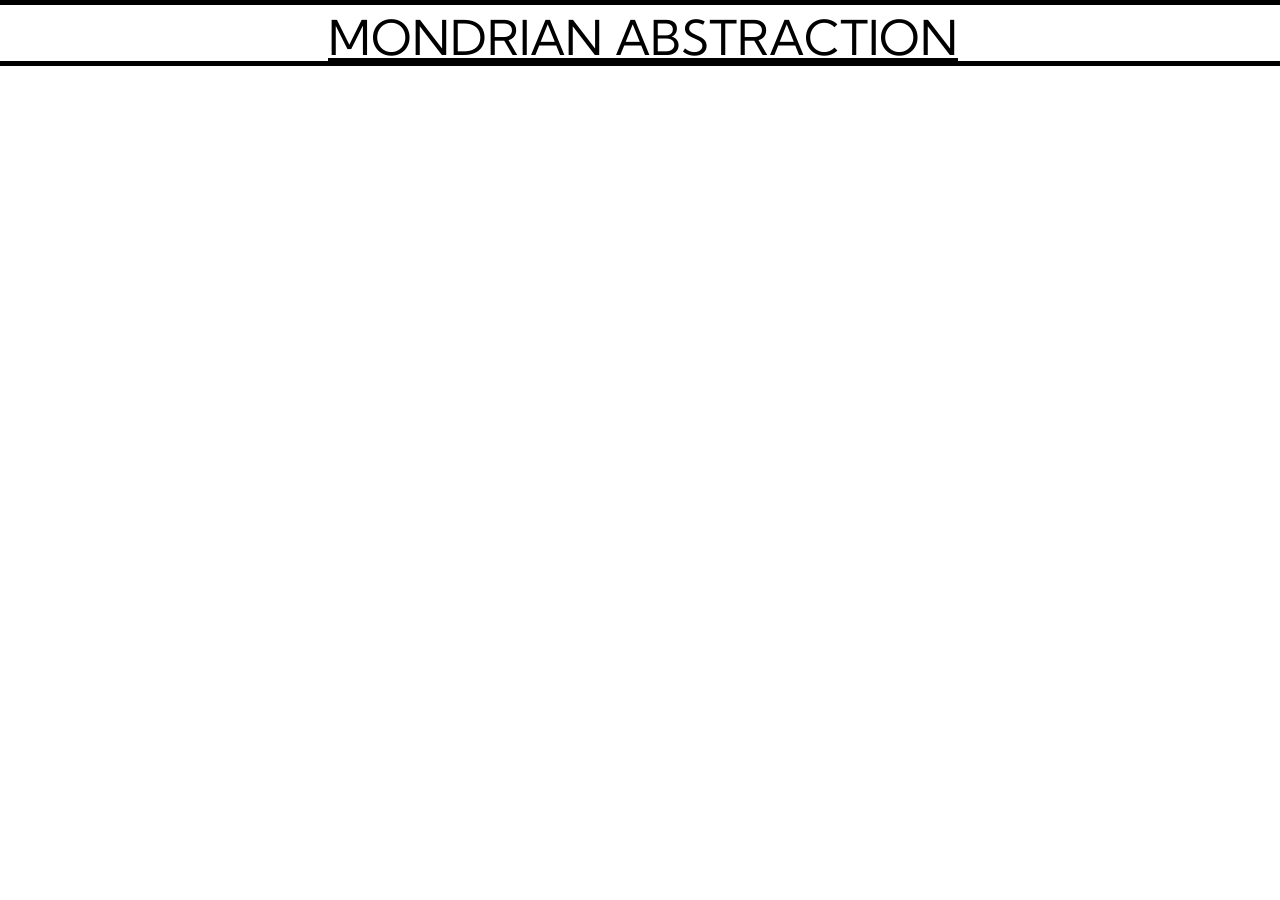
<file: MondrianAbstraction/index.html>
<!DOCTYPE html>
<html lang = "en">
    <head>
        <meta charset="utf-8">
        <title>ABSTRACTION</title>
        <link href="https://fonts.googleapis.com/css2?family=Alata&family=Courier+Prime:wght@700&family=Kosugi+Maru&family=Kumbh+Sans&family=Scheherazade:wght@700&display=swap" rel="stylesheet">
<style>

body {
  font-family: 'Kosugi Maru','Scheherazade','Kumbh Sans','Courier Prime','Alata', sans-serif;
  margin: 0;
  background-color: black;
  background-image: linear-gradient(white,white);
  overflow-x: hidden;
}

rect {
  fill: white;
  stroke: black;
  stroke-width: .3px;
}
#infoBar{
  /* background-color: white; */
  height: 50px;
  border-top: 5px solid black;
  border-bottom: 5px solid black;
  position: static;
  text-decoration: underline;
  width: 100%;
  font-size: 48px;
  padding: 3px;
  text-align: center;

}
</style>
</head>
<body>
<div id = "infoBar">MONDRIAN ABSTRACTION</div>
<script src="//d3js.org/d3.v3.min.js"></script>
<script>

var w = 1900,
    h = 2000,
    z = 50,
    x = w / z,
    y = h / z;

var hue = 0,
    hueBody = 0;


var svg = d3.select("body").append("svg")
    .attr("width", w)
    .attr("height", h);

svg.selectAll("rect")
    .data(d3.range(x * y))
    .enter().append("rect")
     .attr("x", translateX)
    .attr("y", translateY)
    
    .attr("width", z)
    .attr("height", z)
    // .style("fill", function(d) { return d3.hsl((d % x / x * 360), 1, Math.floor(d / x) / y); })
    .on("mouseover", mouseover);

function translateX(d){
        return ((d % x) * z)
}
function translateY(d){
      return (Math.floor(d / x) * z)
}

function translate(d) {
  return "translate("+(d % x) * z+","+Math.floor(d / x) * z+")";
}

function mouseover(d) {
  this.parentNode.appendChild(this);

  d3.select(this)
    .transition()
      .duration(700)
       .attr("x", "0")
       .attr("y", "0")
        .attr("transform", "translate(950,700)scale(1)rotate(180)")
        .style("fill-opacity",  .1)
        .style("stroke","black")
        .style("stroke-width"," 5px")
    .transition()
      .delay(1200)
      .attr("x","0")
      .attr("y","0")
      .attr("transform", "translate(" + (Math.floor(Math.random()*1830)+0)+ "," + (Math.floor(Math.random()*1930)+0) + ")scale("+(Math.floor(Math.random()*2.6) + 1)+")")
      .style("stroke-width"," 3px")
      .style("stroke", "black")
      .style("fill-opacity", .45)
      .style("fill", function(d) {
        if(hue != 360){
          hue++; 
        }else{
          hue = 0;
        }
        
        console.log(hue);
        return d3.hsl(hue, 1,.60);
        })
    // .remove();
}

</script>
</body>
</html>
</file>
